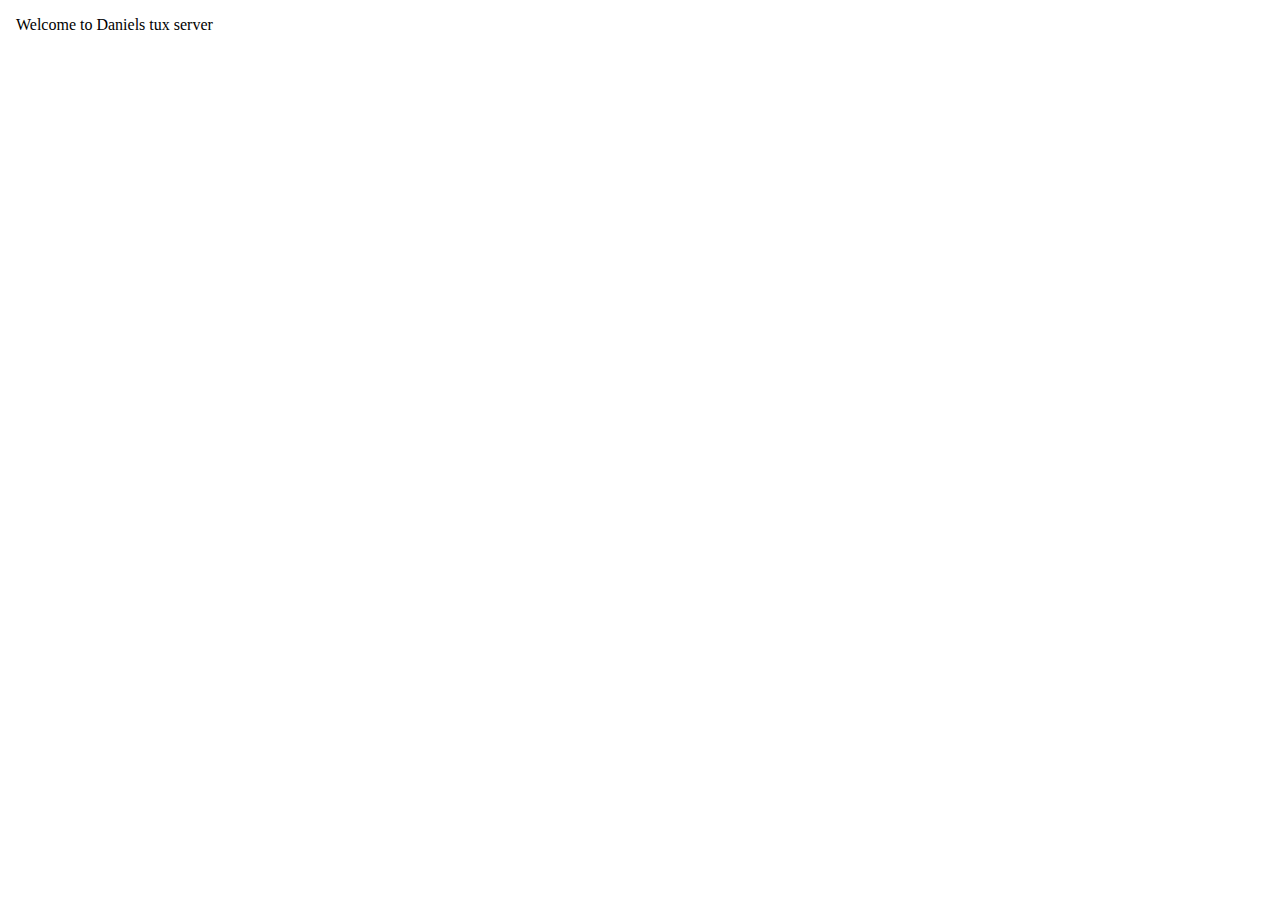
<file: test.html>
<!DOCTYPE html>
<html lang="en">
  <head>
    <meta charset="utf-8">
    <title>Hello World!</title>
    <link rel="stylesheet" href="test.css">
  </head>
  <body>
    <p>Welcome to Daniels tux server<p>
  </body>
</html>
</file>
<file: test.css>
body {
    padding: 1rem;
    margin: 0;
}

p {
    padding: 0;
    margin: 0;
}
</file>
